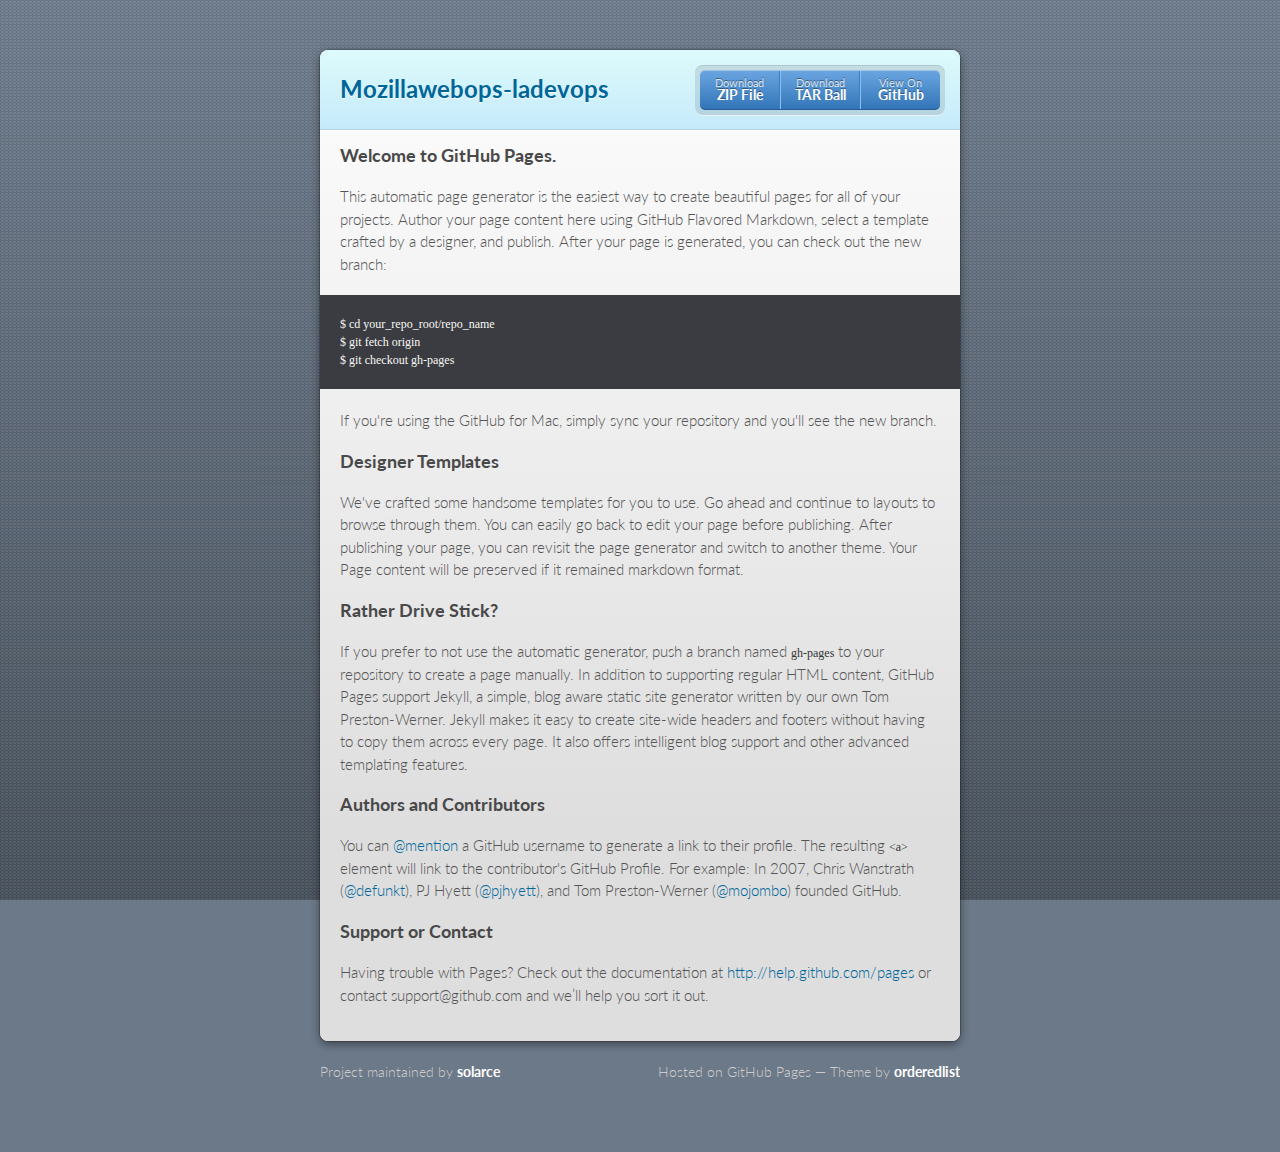
<file: index.html>
<!doctype html>
<html>
  <head>
    <meta charset="utf-8">
    <meta http-equiv="X-UA-Compatible" content="chrome=1">
    <title>Mozillawebops-ladevops by solarce</title>

    <link rel="stylesheet" href="stylesheets/styles.css">
    <link rel="stylesheet" href="stylesheets/pygment_trac.css">
    <script src="javascripts/scale.fix.js"></script>
    <meta name="viewport" content="width=device-width, initial-scale=1, user-scalable=no">

    <!--[if lt IE 9]>
    <script src="//html5shiv.googlecode.com/svn/trunk/html5.js"></script>
    <![endif]-->
  </head>
  <body>
    <div class="wrapper">
      <header class="without-description">
        <h1>Mozillawebops-ladevops</h1>

        <p class="view"><a href="https://github.com/solarce/mozillawebops-ladevops">View the Project on GitHub <small>solarce/mozillawebops-ladevops</small></a></p>
        <ul>
          <li><a href="https://github.com/solarce/mozillawebops-ladevops/zipball/master">Download <strong>ZIP File</strong></a></li>
          <li><a href="https://github.com/solarce/mozillawebops-ladevops/tarball/master">Download <strong>TAR Ball</strong></a></li>
          <li><a href="https://github.com/solarce/mozillawebops-ladevops">View On <strong>GitHub</strong></a></li>
        </ul>
      </header>
      <section>
        <h3>Welcome to GitHub Pages.</h3>

<p>This automatic page generator is the easiest way to create beautiful pages for all of your projects. Author your page content here using GitHub Flavored Markdown, select a template crafted by a designer, and publish. After your page is generated, you can check out the new branch:</p>

<pre><code>$ cd your_repo_root/repo_name
$ git fetch origin
$ git checkout gh-pages
</code></pre>

<p>If you're using the GitHub for Mac, simply sync your repository and you'll see the new branch.</p>

<h3>Designer Templates</h3>

<p>We've crafted some handsome templates for you to use. Go ahead and continue to layouts to browse through them. You can easily go back to edit your page before publishing. After publishing your page, you can revisit the page generator and switch to another theme. Your Page content will be preserved if it remained markdown format.</p>

<h3>Rather Drive Stick?</h3>

<p>If you prefer to not use the automatic generator, push a branch named <code>gh-pages</code> to your repository to create a page manually. In addition to supporting regular HTML content, GitHub Pages support Jekyll, a simple, blog aware static site generator written by our own Tom Preston-Werner. Jekyll makes it easy to create site-wide headers and footers without having to copy them across every page. It also offers intelligent blog support and other advanced templating features.</p>

<h3>Authors and Contributors</h3>

<p>You can <a href="https://github.com/blog/821" class="user-mention">@mention</a> a GitHub username to generate a link to their profile. The resulting <code>&lt;a&gt;</code> element will link to the contributor's GitHub Profile. For example: In 2007, Chris Wanstrath (<a href="/defunkt" class="user-mention">@defunkt</a>), PJ Hyett (<a href="/pjhyett" class="user-mention">@pjhyett</a>), and Tom Preston-Werner (<a href="/mojombo" class="user-mention">@mojombo</a>) founded GitHub.</p>

<h3>Support or Contact</h3>

<p>Having trouble with Pages? Check out the documentation at <a href="http://help.github.com/pages">http://help.github.com/pages</a> or contact support@github.com and we’ll help you sort it out.</p>
      </section>
    </div>
    <footer>
      <p>Project maintained by <a href="https://github.com/solarce">solarce</a></p>
      <p>Hosted on GitHub Pages &mdash; Theme by <a href="https://github.com/orderedlist">orderedlist</a></p>
    </footer>
    <!--[if !IE]><script>fixScale(document);</script><!--<![endif]-->
  </body>
</html>
</file>
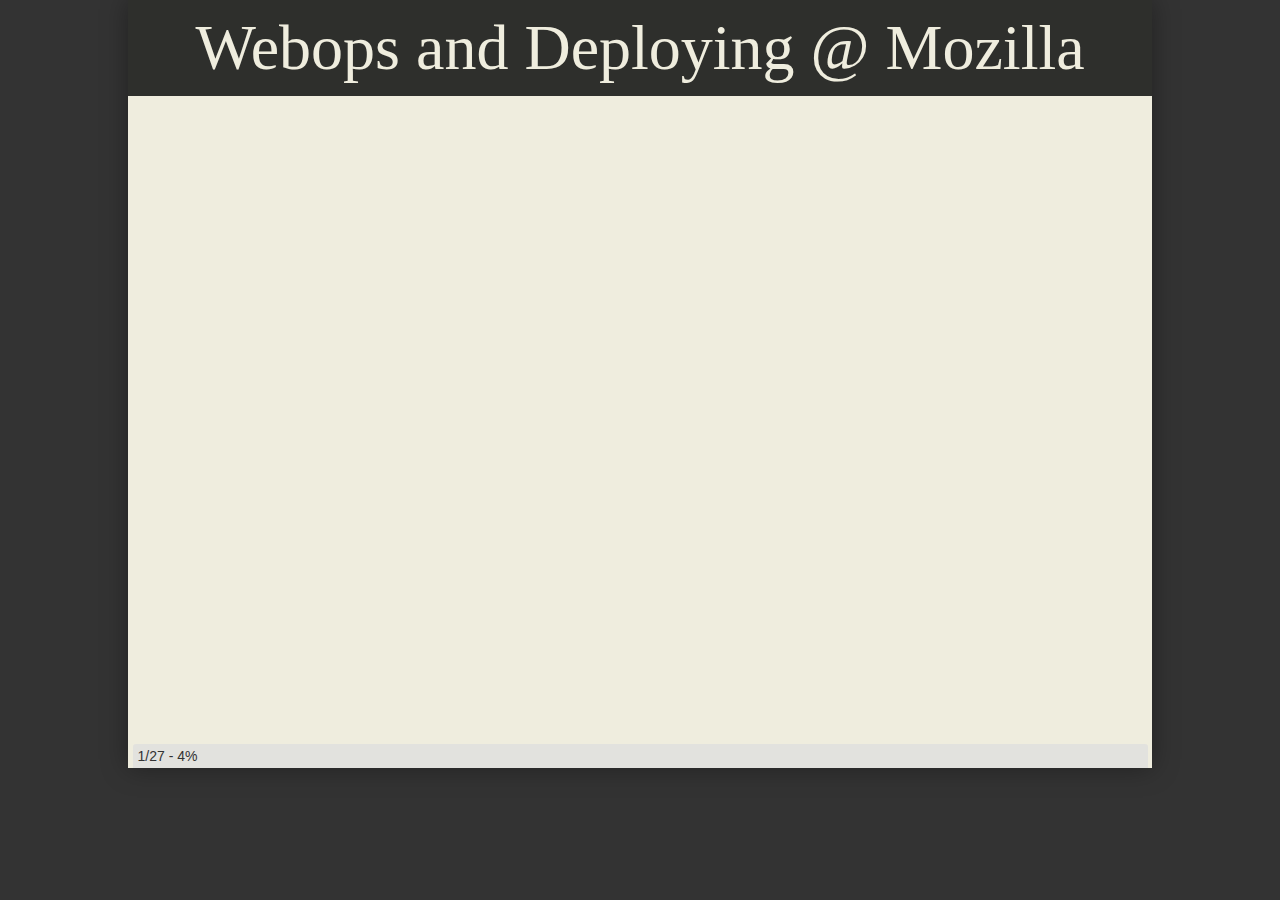
<file: static/index.html>
<!DOCTYPE html PUBLIC "-//W3C//DTD XHTML 1.0 Strict//EN"
	"http://www.w3.org/TR/xhtml1/DTD/xhtml1-strict.dtd">

<html xmlns="http://www.w3.org/1999/xhtml" xml:lang="en" lang="en">
<head>
    <meta http-equiv="Content-Type" content="text/html; charset=utf-8"/>
  <title>Deploying @ Mozilla</title>

  <meta name="viewport" content="width=device-width"/>

  <link rel="stylesheet" href="./css/reset.css" type="text/css"/>
  <link rel="stylesheet" href="./css/showoff.css" type="text/css"/>

  <script type="text/javascript" src="./js/jquery-1.4.2.min.js"></script>
  <script type="text/javascript" src="./js/jquery.cycle.all.js"></script>
	<script type="text/javascript" src="./js/jquery-print.js"></script>
  <script type="text/javascript" src="./js/jquery.batchImageLoad.js"></script>

  <script type="text/javascript" src="./js/jquery.doubletap-0.1.js"></script>

  <script type="text/javascript" src="./js/fg.menu.js"></script>
  <script type="text/javascript" src="./js/showoff.js"></script>
  <script type="text/javascript" src="./js/jTypeWriter.js"> </script>
  <script type="text/javascript" src="./js/sh_main.min.js"></script>
  <script type="text/javascript" src="./js/core.js"></script>
  <script type="text/javascript" src="./js/showoffcore.js"></script>
  <script type="text/javascript" src="./js/coffee-script.js"></script>

  <link type="text/css" href="./css/fg.menu.css" media="screen" rel="stylesheet" />
  <link type="text/css" href="./css/theme/ui.all.css" media="screen" rel="stylesheet" />
  <link type="text/css" href="./css/sh_style.css" rel="stylesheet" >

  
    <link rel="stylesheet" href="file/base.css" type="text/css"/>
  

  

  <script type="text/javascript">
  $(function(){
      setupPreso(false, './');
  });
  </script>

</head>

<body>

<a tabindex="0" href="#search-engines" class="fg-button fg-button-icon-right ui-widget ui-state-default ui-corner-all" id="navmenu"><span class="ui-icon ui-icon-triangle-1-s"></span>slides</a>
<div id="navigation" class="hidden"></div>

<div id="help">
  <table>
    <tr><td class="key">z, ?</td><td>toggle help (this)</td></tr>
    <tr><td class="key">space, &rarr;</td><td>next slide</td></tr>
    <tr><td class="key">shift-space, &larr;</td><td>previous slide</td></tr>
    <tr><td class="key">d</td><td>toggle debug mode</td></tr>
    <tr><td class="key">## &lt;ret&gt;</td><td>go to slide #</td></tr>
    <tr><td class="key">c, t</td><td>table of contents (vi)</td></tr>
    <tr><td class="key">f</td><td>toggle footer</td></tr>
    <tr><td class="key">r</td><td>reload slides</td></tr>
    <tr><td class="key">n</td><td>toggle notes</td></tr>
    <tr><td class="key">p</td><td>run preshow</td></tr>
  </table>
</div>

<div class="buttonNav">
  <input type="submit" onClick="prevStep();" value="prev"/>
  <input type="submit" onClick="nextStep();" value="next"/>
</div>

<div id="preso">loading presentation...</div>
<div id="footer">
  <span id="slideInfo"></span>
  <span id="debugInfo"></span>
  <span id="notesInfo"></span>
</div>

<div id="slides" class="offscreen" style="display:none;">
<div class="slide" data-transition="none"><div class="content" ref="introduction/01_slide/1">
<h1>Webops and Deploying @ Mozilla</h1>

<p class="notes">Mozilla has numerous web applications in production, serving the needs of 450 million+ Firefox users. Brandon Burton, a web operations engineer at Mozilla will take you on a brief tour of how Mozilla does web operations, how we architecture our infrastructure, and how the web apps our deployed.</p></div>
</div><div class="slide" data-transition="none"><div class="content" ref="introduction/01_slide/2">
<h1>Who Am I?</h1>

<ul>
<li>Brandon Burton</li>
<li>Web Operations Engineer</li>
<li>Mozilla</li>
</ul>
</div>
</div><div class="slide" data-transition="none"><div class="content" ref="introduction/01_slide/3">
<h1>Who is Mozilla?</h1>

<ul>
<li>Firefox - great browser or greatest browser?</li>
<li>Open Web - the web is people</li>
<li>Open Source - <a href="http://www.github.com/mozilla/">http://www.github.com/mozilla/</a></li>
</ul>
</div>
</div><div class="slide" data-transition="none"><div class="content" ref="introduction/01_slide/4">
<h1>What I'll cover</h1>

<ul>
<li>A little bit about how Mozilla does IT and web operations</li>
<li>A little bit about how we deploy web apps and what our goals for
improving this in 2012 and beyond are</li>
</ul>
</div>
</div><div class="slide" data-transition="none"><div class="content" ref="webops/01_slide/1">
<h1>IT and Web Operations</h1>

<ul>
<li>Mozilla IT is organized into a number of groups</li>
</ul>
</div>
</div><div class="slide" data-transition="none"><div class="content" ref="webops/01_slide/2">
<h1>Groups</h1>

<ul>
<li>Systems</li>
<li>Site Reliability (SREs)</li>
<li>Desktop</li>
<li>NetOps</li>
<li>DCOps</li>
</ul>
</div>
</div><div class="slide" data-transition="none"><div class="content" ref="webops/01_slide/3">
<h1>Systems</h1>

<ul>
<li>Systems is where I am and where the webops teams is</li>
<li>Systems is divided into teams</li>
</ul>
</div>
</div><div class="slide" data-transition="none"><div class="content" ref="webops/01_slide/4">
<h1>Teams</h1>

<ul>
<li>WebOps</li>
<li>Databases</li>
<li>Storage/Virtulization</li>
<li>Infrastructure</li>
<li>Developer Services</li>
<li>Systems Tools</li>
</ul>
</div>
</div><div class="slide" data-transition="none"><div class="content" ref="webops/01_slide/5">
<h1>How we work</h1>

<ul>
<li>Within the systems teams there is a lot of skill crossover</li>
<li>The SRE team is also able to do a lot of the day to day that Systems is <em>responsible</em> for</li>
<li>Teams try to focus on specific responsibilities, but know about shared services/processes</li>
<li>Systems group as a whole has a shared responsibility for service levels</li>
<li>No hard barriers</li>
</ul>
</div>
</div><div class="slide" data-transition="none"><div class="content" ref="webops/01_slide/6">
<h1>Web Ops Responsibilities</h1>

<ul>
<li>Existing webapp deployments</li>
<li>New webapp setups</li>
<li>Infrastructure services</li>
</ul>
</div>
</div><div class="slide" data-transition="none"><div class="content" ref="webops/01_slide/7">
<h1>Infrastructure services</h1>

<ul>
<li>Apache (of course)</li>
<li>RabbitMQ/Celery</li>
<li>Sphinx</li>
<li>ElasticSearch</li>
<li>Redis/Memcache</li>
</ul>
</div>
</div><div class="slide" data-transition="none"><div class="content" ref="webapps/01_slide/1">
<h1>Web Apps!</h1>

<ul>
<li>Typically Django</li>
<li>Apache / mod_wsgi</li>
<li>Usually MySQL</li>
</ul>
</div>
</div><div class="slide" data-transition="none"><div class="content" ref="webapps/01_slide/2">
<h1>Other Services</h1>

<ul>
<li>Often Memcache and ElasticSearch</li>
<li>Sphinx for older ones</li>
<li>Generally using RabbitMQ to feed tasks to Celery worker queue</li>
<li>Newer apps made use Redis</li>
</ul>
</div>
</div><div class="slide" data-transition="none"><div class="content" ref="webapps/01_slide/3">
<h1>Infrastructure</h1>

<ul>
<li>dev/stage/prod</li>
<li>everything load balanced</li>
<li>services are built in clusters</li>
</ul>
</div>
</div><div class="slide" data-transition="none"><div class="content" ref="webapps/01_slide/4">
<h1>Clusters</h1>

<ul>
<li>generic clusters for smaller apps</li>
<li>dedicated clusters for some larger apps</li>
<li>admin node</li>
</ul>
</div>
</div><div class="slide" data-transition="none"><div class="content" ref="webapps/01_slide/5">
<h1>Admin node is</h1>

<ul>
<li>where code updates are pulled to</li>
<li>where deploys are done from</li>
</ul>
</div>
</div><div class="slide" data-transition="none"><div class="content" ref="webapps/01_slide/6">
<h1>Example Architecture</h1>

<ul>
<li>DIAGRAM HERE</li>
</ul>
</div>
</div><div class="slide" data-transition="none"><div class="content" ref="webapps/01_slide/7">
<h1>How a deploy works</h1>

<ul>
<li>app code is in <code>/data/{dev|stage|prod}/src/site/code</code></li>
<li>since most our apps are open source, certain settings file aren't in
public repos</li>
<li>update script, typically bash</li>
</ul>
</div>
</div><div class="slide" data-transition="none"><div class="content" ref="webapps/01_slide/8">
<h1>Update script</h1>

<ul>
<li>git pull</li>
<li>update vendor submodule</li>
<li>any admin tasks, like compressing assets, database migrations</li>
<li>code is rsync'd to /data/{dev|stage|prod}/www/ , rsync strips out .git, .hg, etc</li>
<li>once code is rsync, it's checked into an internal git repo to keep revision of non-public files</li>
<li>deploy script (fabric code) is called which kicks off a pull on each web server</li>
<li>once all the web server pulls have kicked off, script exits</li>
</ul>
</div>
</div><div class="slide" data-transition="none"><div class="content" ref="webapps/01_slide/9">
<h1>Example Deploy output</h1>

<ul>
<li>example run on https://gist.github.com/0049ca9c4e37d4f06da7</li>
</ul>
</div>
</div><div class="slide" data-transition="none"><div class="content" ref="webapps/01_slide/10">
<h1>What's next?</h1>

<ul>
<li>continuous delivery</li>
<li>internal paas</li>
<li>vagrant</li>
<li>community it</li>
</ul>
</div>
</div><div class="slide" data-transition="none"><div class="content" ref="webapps/01_slide/11">
<h1>continuous delivery?</h1>

<ul>
<li>driven by jenkins?</li>
<li>unit/integration tests as part of deploy</li>
<li>phased rollouts</li>
</ul>
</div>
</div><div class="slide" data-transition="none"><div class="content" ref="webapps/01_slide/12">
<h1>Internal PaaS?</h1>

<ul>
<li>CloudFoundry?</li>
<li>Stackato?</li>
</ul>
</div>
</div><div class="slide" data-transition="none"><div class="content" ref="webapps/01_slide/13">
<h1>Vagrant</h1>

<ul>
<li>some webapps already ship with Vagrantfiles</li>
<li>provide Vagrantfiles for every cluster/webapp</li>
</ul>
</div>
</div><div class="slide" data-transition="none"><div class="content" ref="webapps/01_slide/14">
<h1>Community IT</h1>

<ul>
<li>http://blog.mozilla.com/mrz/2012/01/30/mozilla-it-growing-community/</li>
<li>Opening up some of our internal configs, code, etc</li>
</ul>
</div>
</div><div class="slide" data-transition="none"><div class="content" ref="webapps/01_slide/15">
<h1>Stuff to share</h1>

<ul>
<li>Puppet code (modules/manifests/etc)</li>
<li>Yum Repos</li>
<li>Deploy Scripts</li>
<li>One Click Deploy WebApps (commander, chief, freddo)</li>
</ul>
</div>
</div><div class="slide" data-transition="none"><div class="content" ref="webapps/01_slide/16">
<h1>Questions?</h1></div>
</div></div>

</body>
</html>
</file>
<file: stylesheets/styles.css>
@import url(https://fonts.googleapis.com/css?family=Lato:300italic,700italic,300,700);
html {
  background: #6C7989;
  background: #6c7989 -webkit-gradient(linear, 50% 0%, 50% 100%, color-stop(0%, #6c7989), color-stop(100%, #434b55)) fixed;
  background: #6c7989 -webkit-linear-gradient(#6c7989, #434b55) fixed;
  background: #6c7989 -moz-linear-gradient(#6c7989, #434b55) fixed;
  background: #6c7989 -o-linear-gradient(#6c7989, #434b55) fixed;
  background: #6c7989 -ms-linear-gradient(#6c7989, #434b55) fixed;
  background: #6c7989 linear-gradient(#6c7989, #434b55) fixed;
}

body {
  padding: 50px 0;
  margin: 0;
  font: 14px/1.5 Lato, "Helvetica Neue", Helvetica, Arial, sans-serif;
  color: #555;
  font-weight: 300;
  background: url('[data-uri]') fixed;
}

.wrapper {
  width: 640px;
  margin: 0 auto;
  background: #DEDEDE;
  -moz-border-radius: 8px;
  -webkit-border-radius: 8px;
  -o-border-radius: 8px;
  -ms-border-radius: 8px;
  -khtml-border-radius: 8px;
  border-radius: 8px;
  -moz-box-shadow: rgba(0, 0, 0, 0.2) 0 0 0 1px, rgba(0, 0, 0, 0.45) 0 3px 10px;
  -webkit-box-shadow: rgba(0, 0, 0, 0.2) 0 0 0 1px, rgba(0, 0, 0, 0.45) 0 3px 10px;
  -o-box-shadow: rgba(0, 0, 0, 0.2) 0 0 0 1px, rgba(0, 0, 0, 0.45) 0 3px 10px;
  box-shadow: rgba(0, 0, 0, 0.2) 0 0 0 1px, rgba(0, 0, 0, 0.45) 0 3px 10px;
}

header, section, footer {
  display: block;
}

a {
  color: #069;
  text-decoration: none;
}

p {
  margin: 0 0 20px;
  padding: 0;
}

strong {
  color: #222;
  font-weight: 700;
}

header {
  -moz-border-radius: 8px 8px 0 0;
  -webkit-border-radius: 8px 8px 0 0;
  -o-border-radius: 8px 8px 0 0;
  -ms-border-radius: 8px 8px 0 0;
  -khtml-border-radius: 8px 8px 0 0;
  border-radius: 8px 8px 0 0;
  background: #C6EAFA;
  background: -webkit-gradient(linear, 50% 0%, 50% 100%, color-stop(0%, #ddfbfc), color-stop(100%, #c6eafa));
  background: -webkit-linear-gradient(#ddfbfc, #c6eafa);
  background: -moz-linear-gradient(#ddfbfc, #c6eafa);
  background: -o-linear-gradient(#ddfbfc, #c6eafa);
  background: -ms-linear-gradient(#ddfbfc, #c6eafa);
  background: linear-gradient(#ddfbfc, #c6eafa);
  position: relative;
  padding: 15px 20px;
  border-bottom: 1px solid #B2D2E1;
}
header h1 {
  margin: 0;
  padding: 0;
  font-size: 24px;
  line-height: 1.2;
  color: #069;
  text-shadow: rgba(255, 255, 255, 0.9) 0 1px 0;
}
header.without-description h1 {
  margin: 10px 0;
}
header p {
  margin: 0;
  color: #61778B;
  width: 300px;
  font-size: 13px;
}
header p.view {
  display: none;
  font-weight: 700;
  text-shadow: rgba(255, 255, 255, 0.9) 0 1px 0;
  -webkit-font-smoothing: antialiased;
}
header p.view a {
  color: #06c;
}
header p.view small {
  font-weight: 400;
}
header ul {
  margin: 0;
  padding: 0;
  list-style: none;
  position: absolute;
  z-index: 1;
  right: 20px;
  top: 20px;
  height: 38px;
  padding: 1px 0;
  background: #5198DF;
  background: -webkit-gradient(linear, 50% 0%, 50% 100%, color-stop(0%, #77b9fb), color-stop(100%, #3782cd));
  background: -webkit-linear-gradient(#77b9fb, #3782cd);
  background: -moz-linear-gradient(#77b9fb, #3782cd);
  background: -o-linear-gradient(#77b9fb, #3782cd);
  background: -ms-linear-gradient(#77b9fb, #3782cd);
  background: linear-gradient(#77b9fb, #3782cd);
  border-radius: 5px;
  -moz-box-shadow: inset rgba(255, 255, 255, 0.45) 0 1px 0, inset rgba(0, 0, 0, 0.2) 0 -1px 0;
  -webkit-box-shadow: inset rgba(255, 255, 255, 0.45) 0 1px 0, inset rgba(0, 0, 0, 0.2) 0 -1px 0;
  -o-box-shadow: inset rgba(255, 255, 255, 0.45) 0 1px 0, inset rgba(0, 0, 0, 0.2) 0 -1px 0;
  box-shadow: inset rgba(255, 255, 255, 0.45) 0 1px 0, inset rgba(0, 0, 0, 0.2) 0 -1px 0;
  width: 240px;
}
header ul:before {
  content: '';
  position: absolute;
  z-index: -1;
  left: -5px;
  top: -4px;
  right: -5px;
  bottom: -6px;
  background: rgba(0, 0, 0, 0.1);
  -moz-border-radius: 8px;
  -webkit-border-radius: 8px;
  -o-border-radius: 8px;
  -ms-border-radius: 8px;
  -khtml-border-radius: 8px;
  border-radius: 8px;
  -moz-box-shadow: rgba(0, 0, 0, 0.2) 0 -1px 0, inset rgba(255, 255, 255, 0.7) 0 -1px 0;
  -webkit-box-shadow: rgba(0, 0, 0, 0.2) 0 -1px 0, inset rgba(255, 255, 255, 0.7) 0 -1px 0;
  -o-box-shadow: rgba(0, 0, 0, 0.2) 0 -1px 0, inset rgba(255, 255, 255, 0.7) 0 -1px 0;
  box-shadow: rgba(0, 0, 0, 0.2) 0 -1px 0, inset rgba(255, 255, 255, 0.7) 0 -1px 0;
}
header ul li {
  width: 79px;
  float: left;
  border-right: 1px solid #3A7CBE;
  height: 38px;
}
header ul li + li {
  width: 78px;
  border-left: 1px solid #8BBEF3;
}
header ul li + li + li {
  border-right: none;
  width: 79px;
}
header ul a {
  line-height: 1;
  font-size: 11px;
  color: #fff;
  color: rgba(255, 255, 255, 0.8);
  display: block;
  text-align: center;
  font-weight: 400;
  padding-top: 6px;
  height: 40px;
  text-shadow: rgba(0, 0, 0, 0.4) 0 -1px 0;
}
header ul a strong {
  font-size: 14px;
  display: block;
  color: #fff;
  -webkit-font-smoothing: antialiased;
}

section {
  padding: 15px 20px;
  font-size: 15px;
  border-top: 1px solid #fff;
  background: -webkit-gradient(linear, 50% 0%, 50% 700, color-stop(0%, #fafafa), color-stop(100%, #dedede));
  background: -webkit-linear-gradient(#fafafa, #dedede 700px);
  background: -moz-linear-gradient(#fafafa, #dedede 700px);
  background: -o-linear-gradient(#fafafa, #dedede 700px);
  background: -ms-linear-gradient(#fafafa, #dedede 700px);
  background: linear-gradient(#fafafa, #dedede 700px);
  -moz-border-radius: 0 0 8px 8px;
  -webkit-border-radius: 0 0 8px 8px;
  -o-border-radius: 0 0 8px 8px;
  -ms-border-radius: 0 0 8px 8px;
  -khtml-border-radius: 0 0 8px 8px;
  border-radius: 0 0 8px 8px;
  position: relative;
}

h1, h2, h3, h4, h5, h6 {
  color: #222;
  padding: 0;
  margin: 0 0 20px;
  line-height: 1.2;
}

p, ul, ol, table, pre, dl {
  margin: 0 0 20px;
}

h1, h2, h3 {
  line-height: 1.1;
}

h1 {
  font-size: 28px;
}

h2 {
  color: #393939;
}

h3, h4, h5, h6 {
  color: #494949;
}

blockquote {
  margin: 0 -20px 20px;
  padding: 15px 20px 1px 40px;
  font-style: italic;
  background: #ccc;
  background: rgba(0, 0, 0, 0.06);
  color: #222;
}

img {
  max-width:100%;
}

code, pre {
  font-family: Monaco, Bitstream Vera Sans Mono, Lucida Console, Terminal;
  color: #333;
  font-size: 12px;
}

pre {
  padding: 20px;
  background: #3A3C42;
  color: #f8f8f2;
  margin: 0 -20px 20px;
  overflow-x:auto;
}
pre code {
  color: #f8f8f2;
}
li pre {
  margin-left: -60px;
  padding-left: 60px;
}

table {
  width: 100%;
  border-collapse: collapse;
}

th, td {
  text-align: left;
  padding: 5px 10px;
  border-bottom: 1px solid #aaa;
}

dt {
  color: #222;
  font-weight: 700;
}

th {
  color: #222;
}

small {
  font-size: 11px;
}

hr {
  border: 0;
  background: #aaa;
  height: 1px;
  margin: 0 0 20px;
}

footer {
  width: 640px;
  margin: 0 auto;
  padding: 20px 0 0;
  color: #ccc;
  overflow: hidden;
}
footer a {
  color: #fff;
  font-weight: bold;
}
footer p {
  float: left;
}
footer p + p {
  float: right;
}

@media print, screen and (max-width: 740px) {
  body {
    padding: 0;
  }

  .wrapper {
    -moz-border-radius: 0;
    -webkit-border-radius: 0;
    -o-border-radius: 0;
    -ms-border-radius: 0;
    -khtml-border-radius: 0;
    border-radius: 0;
    -moz-box-shadow: none;
    -webkit-box-shadow: none;
    -o-box-shadow: none;
    box-shadow: none;
    width: 100%;
  }

  footer {
    -moz-border-radius: 0;
    -webkit-border-radius: 0;
    -o-border-radius: 0;
    -ms-border-radius: 0;
    -khtml-border-radius: 0;
    border-radius: 0;
    padding: 20px;
    width: auto;
  }
  footer p {
    float: none;
    margin: 0;
  }
  footer p + p {
    float: none;
  }
}
@media print, screen and (max-width:580px) {
  header ul {
    display: none;
  }

  header p.view {
    display: block;
  }

  header p {
    width: 100%;
  }
}
@media print {
  header p.view a small:before {
    content: 'at http://github.com/';
  }
}
</file>
<file: stylesheets/pygment_trac.css>
.highlight .hll { background-color: #49483e }
.highlight  { background: #3A3C42; color: #f8f8f2 }
.highlight .c { color: #75715e } /* Comment */
.highlight .err { color: #960050; background-color: #1e0010 } /* Error */
.highlight .k { color: #66d9ef } /* Keyword */
.highlight .l { color: #ae81ff } /* Literal */
.highlight .n { color: #f8f8f2 } /* Name */
.highlight .o { color: #f92672 } /* Operator */
.highlight .p { color: #f8f8f2 } /* Punctuation */
.highlight .cm { color: #75715e } /* Comment.Multiline */
.highlight .cp { color: #75715e } /* Comment.Preproc */
.highlight .c1 { color: #75715e } /* Comment.Single */
.highlight .cs { color: #75715e } /* Comment.Special */
.highlight .ge { font-style: italic } /* Generic.Emph */
.highlight .gs { font-weight: bold } /* Generic.Strong */
.highlight .kc { color: #66d9ef } /* Keyword.Constant */
.highlight .kd { color: #66d9ef } /* Keyword.Declaration */
.highlight .kn { color: #f92672 } /* Keyword.Namespace */
.highlight .kp { color: #66d9ef } /* Keyword.Pseudo */
.highlight .kr { color: #66d9ef } /* Keyword.Reserved */
.highlight .kt { color: #66d9ef } /* Keyword.Type */
.highlight .ld { color: #e6db74 } /* Literal.Date */
.highlight .m { color: #ae81ff } /* Literal.Number */
.highlight .s { color: #e6db74 } /* Literal.String */
.highlight .na { color: #a6e22e } /* Name.Attribute */
.highlight .nb { color: #f8f8f2 } /* Name.Builtin */
.highlight .nc { color: #a6e22e } /* Name.Class */
.highlight .no { color: #66d9ef } /* Name.Constant */
.highlight .nd { color: #a6e22e } /* Name.Decorator */
.highlight .ni { color: #f8f8f2 } /* Name.Entity */
.highlight .ne { color: #a6e22e } /* Name.Exception */
.highlight .nf { color: #a6e22e } /* Name.Function */
.highlight .nl { color: #f8f8f2 } /* Name.Label */
.highlight .nn { color: #f8f8f2 } /* Name.Namespace */
.highlight .nx { color: #a6e22e } /* Name.Other */
.highlight .py { color: #f8f8f2 } /* Name.Property */
.highlight .nt { color: #f92672 } /* Name.Tag */
.highlight .nv { color: #f8f8f2 } /* Name.Variable */
.highlight .ow { color: #f92672 } /* Operator.Word */
.highlight .w { color: #f8f8f2 } /* Text.Whitespace */
.highlight .mf { color: #ae81ff } /* Literal.Number.Float */
.highlight .mh { color: #ae81ff } /* Literal.Number.Hex */
.highlight .mi { color: #ae81ff } /* Literal.Number.Integer */
.highlight .mo { color: #ae81ff } /* Literal.Number.Oct */
.highlight .sb { color: #e6db74 } /* Literal.String.Backtick */
.highlight .sc { color: #e6db74 } /* Literal.String.Char */
.highlight .sd { color: #e6db74 } /* Literal.String.Doc */
.highlight .s2 { color: #e6db74 } /* Literal.String.Double */
.highlight .se { color: #ae81ff } /* Literal.String.Escape */
.highlight .sh { color: #e6db74 } /* Literal.String.Heredoc */
.highlight .si { color: #e6db74 } /* Literal.String.Interpol */
.highlight .sx { color: #e6db74 } /* Literal.String.Other */
.highlight .sr { color: #e6db74 } /* Literal.String.Regex */
.highlight .s1 { color: #e6db74 } /* Literal.String.Single */
.highlight .ss { color: #e6db74 } /* Literal.String.Symbol */
.highlight .bp { color: #f8f8f2 } /* Name.Builtin.Pseudo */
.highlight .vc { color: #f8f8f2 } /* Name.Variable.Class */
.highlight .vg { color: #f8f8f2 } /* Name.Variable.Global */
.highlight .vi { color: #f8f8f2 } /* Name.Variable.Instance */
.highlight .il { color: #ae81ff } /* Literal.Number.Integer.Long */
</file>
<file: static/css/showoff.css>
@media screen {
  body {
			font-size: 100%;
      font-family: "Gill Sans", Helvetica, Arial, sans-serif;
      background:#333;
      overflow:hidden;
      margin:0;
      padding:0;
  }

  #preso, .slide {
      background: #fff;
      width: 1024px;
      height: 768px;
      margin-left:auto;
      margin-right:auto;
      overflow:hidden;
      -webkit-box-shadow:0 0 25px rgba(0,0,0,0.35);
      -moz-box-shadow:0 0 25px rgba(0,0,0,0.35);
      box-shadow:0 0 25px rgba(0,0,0,0.35);
  }

  #footer {
      background: rgba(221,221,221,0.75);
      color:#333;
      padding: 2px 5px;
      width: 1005px;
      height: 20px;
      line-height:20px;
      font-size:14px;
      position:relative;
      top:-24px;
      margin:0 auto;
      -webkit-border-top-left-radius: 3px;
      -webkit-border-top-right-radius: 3px;
      -moz-border-radius-topleft: 3px;
      -moz-border-radius-topright: 3px;
      border-top-left-radius: 3px;
      border-top-right-radius: 3px;
      z-index: 2147483647; /* max, see http://www.puidokas.com/max-z-index/ */
  }
}

/* iPhone */
/* Portrait */
@media screen and (max-width: 320px)
{
  #preso {
      margin: 0;
      padding: 0;
      width: 320px;
      max-height: 356px;
      margin-left:auto;
      margin-right:auto;
/*      overflow:hidden;*/
  }
  #footer {
      background: #eee;
      margin: 0;
      padding: 2px;
      width: 320px;
      height: 20px;
      margin-left:auto;
      margin-right:auto;
  }
}
/* Landscape */
@media screen and (max-width: 480px)
{
  #preso {
      margin: 0;
      padding: 0;
/*      min-height: 320px;*/
      width: 480px;
      margin-left:auto;
      margin-right:auto;
  }
  #footer {
      background: #eee;
      margin: 0;
      padding: 2px;
      width: 480px;
      height: 20px;
      margin-left:auto;
      margin-right:auto;
  }
}

/* plain (non-bullet) text */
.content > p {
	font-size: 2em;
    margin: 1em;
	text-align: center;
}

.content > pre {
    font-size: 300%;
}
.content > blockquote {
    font-size: 250%;
    margin: 2em;
}

.center img {
    display:block;
    margin-left:auto;
    margin-right:auto;
}

.slide .center {
  height: 740px;
  width: 1020px;
  display: table-cell;
  text-align: center;
  vertical-align: middle;
}

/* numbered lists are numbered */
.content ol {
    margin-left: 40px;
	font-size: 3em;
	text-align: left;
	padding-left: 40px;
}
.content ol > li {
    list-style: decimal;
    display: list-item;
}


/* ironically, normal lists have bullets and 'bullets' lists don't */
.content > ul {
    list-style: disc;
}
.content > ul {
	font-size: 3em;
	text-align: left;
	padding-left: 40px;
}
.content > ul > li {
    padding: .5em;
    margin-left: 40px;
}

/* ironically, normal lists have bullets and 'bullets' lists don't */
.bullets > ul {
    list-style: none;
	font-size: 3em;
	padding-left: 0px;
}
.bullets > ul > li {
    text-align: center;
    padding: 25px;
}
.smbullets > ul {
    font-size: 2.5em;
}
.smbullets > ul > li {
    text-align: center;
    padding: 10px;
}

/* nested lists get their bullets back */
.content ul ul {
  list-style: disc;
  margin: 10px 10px;
  padding-left: 40px;
  text-align: left;
}

.bullets ul ul > li { font-size: 80%; }

.commandline pre {
    font-size: 2em;
}

.commandline code.command {
    color: #000;
}

.commandline code.result {
    color: #444;
}

.command h1 {
    white-space: pre;
    font-family: monospace;
    font-size: 3em;
}

.code {
    white-space: pre;
    font-family: monospace;
}

.subsection h1 {
    background: #008;
    color: #fff;
	padding: .25em;
}

.small {
    font-size: 80%;
}

.smaller {
    font-size: 70%;
}

h1,h2,h3 { font-weight: normal; text-align: center; margin: 0.5em 0; }
h1 { font-size: 5em; }
h2 { font-size: 3em; }
h3 { font-size: 2em; }

pre { margin: 1em 40px; padding: .25em; }

.notes { display: none }
.hidden { position:absolute; top:0; left:-9999px; width:1px; height:1px; overflow:hidden; }
.buttonNav { display: none }
.offscreen { position:absolute; top:0; left:-9999px; overflow:hidden; }
#debugInfo { margin-left: 30px; }
#notesInfo { margin-left: 30px; display: none }
#preshow { display: none; }

#help {
    background: #9f9;
    position: absolute;
    right: 80px;
    display: none;
    z-index: 2147483647; /* max, see http://www.puidokas.com/max-z-index/ */
}
#help table tr td.key {
    text-align: right;
    border-right: 2px solid #8b8;
    padding-right: 4px;
    font-weight: bold;
}

.fg-menu-container {
    z-index: 2147483647; /* max, see http://www.puidokas.com/max-z-index/ */
}

.fg-button { clear:left; margin:0 4px 40px 20px; padding: .4em 1em; text-decoration:none !important; cursor:pointer; position: relative; text-align: center; zoom: 1; }
.fg-button .ui-icon { position: absolute; top: 50%; margin-top: -8px; left: 50%; margin-left: -8px; }
a.fg-button { float:left; }
.fg-button-icon-right { padding-right: 2.1em; }
.fg-button-icon-right .ui-icon { left: auto; right: .2em; margin-left: 0; }

.fg-button.ui-state-loading .ui-icon { background: url(spinner_bar.gif) no-repeat 0 0; }

#navmenu {
  position: absolute;
  top: 10px;
  left: 10px;
  width: 50px;
  z-index: 2147483647; /* max, see http://www.puidokas.com/max-z-index/ */
}

.code .c { color: #999988; font-style: italic } /* Comment */
.code .err { color: #a61717; background-color: #e3d2d2 } /* Error */
.code .k { font-weight: bold } /* Keyword */
.code .o { font-weight: bold } /* Operator */
.code .cm { color: #999988; font-style: italic } /* Comment.Multiline */
.code .cp { color: #999999; font-weight: bold } /* Comment.Preproc */
.code .c1 { color: #999988; font-style: italic } /* Comment.Single */
.code .cs { color: #999999; font-weight: bold; font-style: italic } /* Comment.Special */
.code .gd { color: #000000; background-color: #ffdddd } /* Generic.Deleted */
.code .gd .x { color: #000000; background-color: #ffaaaa } /* Generic.Deleted.Specific */
.code .ge { font-style: italic } /* Generic.Emph */
.code .gr { color: #aa0000 } /* Generic.Error */
.code .gh { color: #999999 } /* Generic.Heading */
.code .gi { color: #000000; background-color: #ddffdd } /* Generic.Inserted */
.code .gi .x { color: #000000; background-color: #aaffaa } /* Generic.Inserted.Specific */
.code .go { color: #888888 } /* Generic.Output */
.code .gp { color: #555555 } /* Generic.Prompt */
.code .gs { font-weight: bold } /* Generic.Strong */
.code .gu { color: #aaaaaa } /* Generic.Subheading */
.code .gt { color: #aa0000 } /* Generic.Traceback */
.code .kc { font-weight: bold } /* Keyword.Constant */
.code .kd { font-weight: bold } /* Keyword.Declaration */
.code .kp { font-weight: bold } /* Keyword.Pseudo */
.code .kr { font-weight: bold } /* Keyword.Reserved */
.code .kt { color: #445588; font-weight: bold } /* Keyword.Type */
.code .m { color: #009999 } /* Literal.Number */
.code .s { color: #d14 } /* Literal.String */
.code .na { color: #008080 } /* Name.Attribute */
.code .nb { color: #0086B3 } /* Name.Builtin */
.code .nc { color: #445588; font-weight: bold } /* Name.Class */
.code .no { color: #008080 } /* Name.Constant */
.code .ni { color: #800080 } /* Name.Entity */
.code .ne { color: #990000; font-weight: bold } /* Name.Exception */
.code .nf { color: #990000; font-weight: bold } /* Name.Function */
.code .nn { color: #555555 } /* Name.Namespace */
.code .nt { color: #000080 } /* Name.Tag */
.code .nv { color: #008080 } /* Name.Variable */
.code .ow { font-weight: bold } /* Operator.Word */
.code .w { color: #bbbbbb } /* Text.Whitespace */
.code .mf { color: #009999 } /* Literal.Number.Float */
.code .mh { color: #009999 } /* Literal.Number.Hex */
.code .mi { color: #009999 } /* Literal.Number.Integer */
.code .mo { color: #009999 } /* Literal.Number.Oct */
.code .sb { color: #d14 } /* Literal.String.Backtick */
.code .sc { color: #d14 } /* Literal.String.Char */
.code .sd { color: #d14 } /* Literal.String.Doc */
.code .s2 { color: #d14 } /* Literal.String.Double */
.code .se { color: #d14 } /* Literal.String.Escape */
.code .sh { color: #d14 } /* Literal.String.Heredoc */
.code .si { color: #d14 } /* Literal.String.Interpol */
.code .sx { color: #d14 } /* Literal.String.Other */
.code .sr { color: #009926 } /* Literal.String.Regex */
.code .s1 { color: #d14 } /* Literal.String.Single */
.code .ss { color: #990073 } /* Literal.String.Symbol */
.code .bp { color: #999999 } /* Name.Builtin.Pseudo */
.code .vc { color: #008080 } /* Name.Variable.Class */
.code .vg { color: #008080 } /* Name.Variable.Global */
.code .vi { color: #008080 } /* Name.Variable.Instance */
.code .il { color: #009999 } /* Literal.Number.Integer.Long */

.results {
  background-color:#002200;
  color:#00AA00;
  font-size:2em;
  border:2px solid black;
  position: fixed;
  top:0px;
  width:100%;
  padding:15px;
  margin:0px;
  font-family: monospace;
  z-index: 2147483647; /* max, see http://www.puidokas.com/max-z-index/ */
}

.executing {
  color:#0000FF !important;
  background-color: yellow;
}

#tips, #preshow_timer {
  display:inline;
  background-color:#000;
  color:#fff;
  font-size:3em;
  border:2px solid black;
  position: fixed;
  padding:25px;
  margin:0px;
  z-index: 2147483647; /* max, see http://www.puidokas.com/max-z-index/ */
}

#tips {
  top: 0px;
  right: 0px;
  text-align:right;
}

#preshow_timer {
  bottom: 0px;
}

/** Print **/
@media print {
  body {
    font-size: 70%;
  }

  #preso, .slide {
    border: 1px solid #999;
  }

  .slide .center {
    width: 600px;
    height: 600px;
    display: table-cell;
    text-align: center;
    vertical-align: middle;
  }

  #preso, .slide {
      background: #fff;
      width: 600px;
      height: 600px;
      margin-left:auto;
      margin-right:auto;
      overflow:hidden;
  }

  #footer {
      background: #eee;
      padding: 2px;
      width: 590px;
      height: 20  px;
      margin-left:auto;
      margin-right:auto;
  }

  pre, code {
    font-family: Monaco, monospace;
  }
}
</file>
<file: static/css/theme/ui.all.css>
@import "ui.base.css";
@import "ui.theme.css";
</file>
<file: static/css/sh_style.css>
pre.sh_sourceCode {
  background-color: white;
  color: black;
  font-style: normal;
  font-weight: normal;
}

pre.sh_sourceCode .sh_keyword { color: blue; font-weight: bold; }           /* language keywords */
pre.sh_sourceCode .sh_type { color: darkgreen; }                            /* basic types */
pre.sh_sourceCode .sh_usertype { color: teal; }                             /* user defined types */
pre.sh_sourceCode .sh_string { color: red; font-family: monospace; }        /* strings and chars */
pre.sh_sourceCode .sh_regexp { color: orange; font-family: monospace; }     /* regular expressions */
pre.sh_sourceCode .sh_specialchar { color: pink; font-family: monospace; }  /* e.g., \n, \t, \\ */
pre.sh_sourceCode .sh_comment { color: brown; font-style: italic; }         /* comments */
pre.sh_sourceCode .sh_number { color: purple; }                             /* literal numbers */
pre.sh_sourceCode .sh_preproc { color: darkblue; font-weight: bold; }       /* e.g., #include, import */
pre.sh_sourceCode .sh_symbol { color: darkred; }                            /* */
pre.sh_sourceCode .sh_function { color: black; font-weight: bold; }         /* function calls and declarations */
pre.sh_sourceCode .sh_cbracket { color: red; }                              /* block brackets (e.g., {, }) */
pre.sh_sourceCode .sh_todo { font-weight: bold; background-color: cyan; }   /* TODO and FIXME */

/* Predefined variables and functions (for instance glsl) */
pre.sh_sourceCode .sh_predef_var { color: darkblue; }
pre.sh_sourceCode .sh_predef_func { color: darkblue; font-weight: bold; }

/* for OOP */
pre.sh_sourceCode .sh_classname { color: teal; }

/* line numbers (not yet implemented) */
pre.sh_sourceCode .sh_linenum { color: black; font-family: monospace; }

/* Internet related */
pre.sh_sourceCode .sh_url { color: blue; text-decoration: underline; font-family: monospace; }

/* for ChangeLog and Log files */
pre.sh_sourceCode .sh_date { color: blue; font-weight: bold; }
pre.sh_sourceCode .sh_time, pre.sh_sourceCode .sh_file { color: darkblue; font-weight: bold; }
pre.sh_sourceCode .sh_ip, pre.sh_sourceCode .sh_name { color: darkgreen; }

/* for Prolog, Perl... */
pre.sh_sourceCode .sh_variable { color: darkgreen; }

/* for LaTeX */
pre.sh_sourceCode .sh_italics { color: darkgreen; font-style: italic; }
pre.sh_sourceCode .sh_bold { color: darkgreen; font-weight: bold; }
pre.sh_sourceCode .sh_underline { color: darkgreen; text-decoration: underline; }
pre.sh_sourceCode .sh_fixed { color: green; font-family: monospace; }
pre.sh_sourceCode .sh_argument { color: darkgreen; }
pre.sh_sourceCode .sh_optionalargument { color: purple; }
pre.sh_sourceCode .sh_math { color: orange; }
pre.sh_sourceCode .sh_bibtex { color: blue; }

/* for diffs */
pre.sh_sourceCode .sh_oldfile { color: orange; }
pre.sh_sourceCode .sh_newfile { color: darkgreen; }
pre.sh_sourceCode .sh_difflines { color: blue; }

/* for css */
pre.sh_sourceCode .sh_selector { color: purple; }
pre.sh_sourceCode .sh_property { color: blue; }
pre.sh_sourceCode .sh_value { color: darkgreen; font-style: italic; }

/* other */
pre.sh_sourceCode .sh_section { color: black; font-weight: bold; }
pre.sh_sourceCode .sh_paren { color: red; }
pre.sh_sourceCode .sh_attribute { color: darkgreen; }
</file>
<file: static/file/base.css>
/* Get around style override for margin-top*/
div.content {
    margin-top: -32px !important;
}

#preso, .content, .slide {
    background: #efedde;
    color: #333;
    font-family: Rockwell, Helvetica, Arial, sans-serif;
    text-align: left;
}

h1,h2, h3 {
    text-align: center;
    color: #333;
    font-family: Rockwell;
}

a:link {color:#f7681a;}
a:visited {color:#f7681a;}
a:hover {color:#2e2f2c;}

h1 {
    font-size: 4em;
    color: #efedde;
    background-color: #2e2f2c;
    padding: 0.25em 0 0.25em;
}

.content p {
    font-size: 3em;
    text-align: left;
}

.content > p {
    font-size: 2em;
    margin: 1em;
    text-align: left;
}

.bullets ol,dl,ul {
    text-align: left;
    list-style-type: disc;
    font-family: Rockwell, Helvetica, Arial, sans-serif;
    color: #333;
    padding: 0px;
}

.content ol {
    margin-left: 40px;
    font-size: 2em;
    text-align: left;
    padding-left: 40px;
}

.content ol > li {
    list-style: decimal;
    display: list-item;
}

.content > ul {
    list-style: disc;
}

.content > ul {
    font-size: 2em;
    text-align: left;
    padding-left: 20px;
}
.content > ul > li {
    padding: .25em;
    margin-left: 40px;
}

.bullets > ul {
    list-style: none;
    font-size: 2em;
    padding-left: 0px;
}
.bullets > ul > li {
    text-align: center;
    padding: 25px;
}

.content ul ul {
    list-style: disc;
    margin: 10px 10px;
    padding-left: 20px;
    text-align: left;
}

.bullets ul ul > li { font-size: 80%; }

.command h1 {
    white-space: pre;
    font-family: Menlo, monospace;
    font-size: 2em;
}

.code {
    white-space: pre;
    font-family: Menlo, monospace;
}
</file>
<file: static/css/fg.menu.css>
/* Styles for jQuery menu widget
Author:	Maggie Wachs, maggie@filamentgroup.com
Date:		September 2008
*/


/* REQUIRED STYLES - the menus will only render correctly with these rules */	

.fg-menu-container { position: absolute; top:0; left:-999px; padding: .4em;  overflow: hidden; }
.fg-menu-container.fg-menu-flyout { overflow: visible; }

.fg-menu, .fg-menu ul { list-style-type:none; padding: 0; margin:0; }

.fg-menu { position:relative; }
.fg-menu-flyout .fg-menu { position:static; }

.fg-menu ul { position:absolute; top:0; }
.fg-menu ul ul { top:-1px; }

.fg-menu-container.fg-menu-ipod .fg-menu-content, 
.fg-menu-container.fg-menu-ipod .fg-menu-content ul { background: none !important; }

.fg-menu.fg-menu-scroll,
.fg-menu ul.fg-menu-scroll { overflow: scroll;  overflow-x: hidden; }

.fg-menu li { clear:both; float:left; width:100%; margin: 0; padding:0; border: 0; }	
.fg-menu li li { font-size:1em; } /* inner li font size must be reset so that they don't blow up */

.fg-menu-flyout ul ul { padding: .4em; }
.fg-menu-flyout li { position:relative; }

.fg-menu-scroll { overflow: scroll; overflow-x: hidden; }

.fg-menu-breadcrumb { margin: 0; padding: 0; }

.fg-menu-footer {  margin-top: .4em; padding: .4em; }
.fg-menu-header {  margin-bottom: .4em; padding: .4em; }

.fg-menu-breadcrumb li { float: left; list-style: none; margin: 0; padding: 0 .2em; font-size: .9em; opacity: .7; }
.fg-menu-breadcrumb li.fg-menu-prev-list,
.fg-menu-breadcrumb li.fg-menu-current-crumb { clear: left; float: none; opacity: 1; }
.fg-menu-breadcrumb li.fg-menu-current-crumb { padding-top: .2em; }

.fg-menu-breadcrumb a, 
.fg-menu-breadcrumb span { float: left; }

.fg-menu-footer a:link,
.fg-menu-footer a:visited { float:left; width:100%; text-decoration: none; }
.fg-menu-footer a:hover,
.fg-menu-footer a:active {  }

.fg-menu-footer a span { float:left; cursor: pointer; }

.fg-menu-breadcrumb .fg-menu-prev-list a:link,
.fg-menu-breadcrumb .fg-menu-prev-list a:visited,
.fg-menu-breadcrumb .fg-menu-prev-list a:hover,
.fg-menu-breadcrumb .fg-menu-prev-list a:active { background-image: none; text-decoration:none; }
	
.fg-menu-breadcrumb .fg-menu-prev-list a { float: left; padding-right: .4em; }
.fg-menu-breadcrumb .fg-menu-prev-list a .ui-icon { float: left; }
	
.fg-menu-breadcrumb .fg-menu-current-crumb a:link,
.fg-menu-breadcrumb .fg-menu-current-crumb a:visited,
.fg-menu-breadcrumb .fg-menu-current-crumb a:hover,
.fg-menu-breadcrumb .fg-menu-current-crumb a:active { display:block; background-image:none; font-size:1.3em; text-decoration:none; }



/* REQUIRED LINK STYLES: links are "display:block" by default; if the menu options are split into 
	selectable node links and 'next' links, the script floats the node links left and floats the 'next' links to the right	*/

.fg-menu a:link,
.fg-menu a:visited,
.fg-menu a:hover,
.fg-menu a:active { float:left; width:92%; padding:.3em 3%; text-decoration:none; outline: 0 !important; }

.fg-menu a { border: 1px dashed transparent; }

.fg-menu a.ui-state-default:link,
.fg-menu a.ui-state-default:visited,
.fg-menu a.ui-state-default:hover,
.fg-menu a.ui-state-default:active,
.fg-menu a.ui-state-hover:link,
.fg-menu a.ui-state-hover:visited,
.fg-menu a.ui-state-hover:hover,
.fg-menu a.ui-state-hover:active,
 .fg-menu a.ui-state-active:link,
 .fg-menu a.ui-state-active:visited,
 .fg-menu a.ui-state-active:hover,
.fg-menu a.ui-state-active:active { border-style: solid; font-weight: normal; }

.fg-menu a span { display:block; cursor:pointer; }


 /* SUGGESTED STYLES - for use with jQuery UI Themeroller CSS */	
 
.fg-menu-indicator span { float:left; }
.fg-menu-indicator span.ui-icon { float:right; }

.fg-menu-content.ui-widget-content, 
.fg-menu-content ul.ui-widget-content { border:0; }


/* ICONS AND DIVIDERS */

.fg-menu.fg-menu-has-icons a:link,
.fg-menu.fg-menu-has-icons a:visited,
.fg-menu.fg-menu-has-icons a:hover,
.fg-menu.fg-menu-has-icons a:active { padding-left:20px; }

.fg-menu .horizontal-divider hr, .fg-menu .horizontal-divider span { padding:0; margin:5px .6em; }
.fg-menu .horizontal-divider hr { border:0; height:1px; }
.fg-menu .horizontal-divider span { font-size:.9em; text-transform: uppercase; padding-left:.2em; }
</file>
